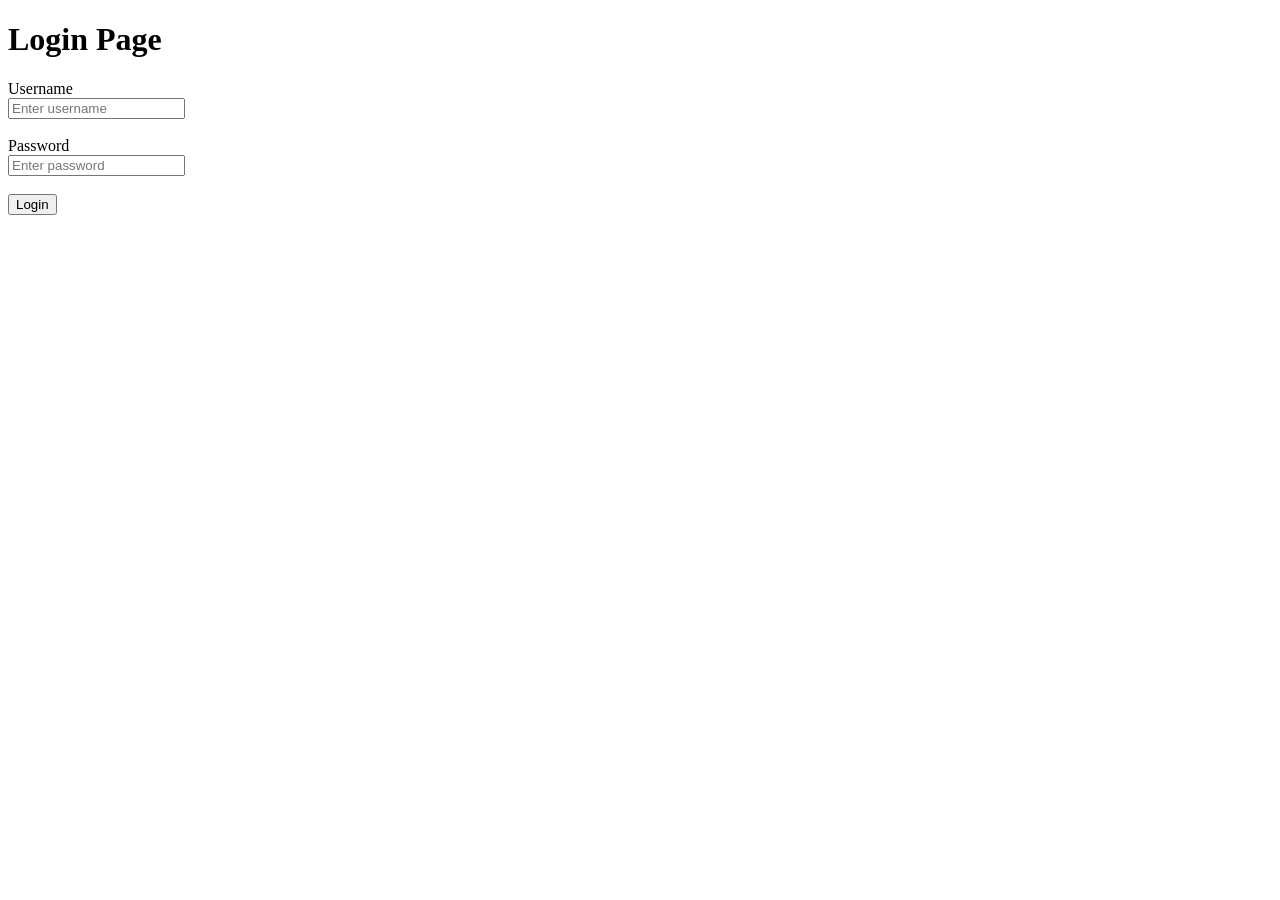
<file: login.html>
<!DOCTYPE html>
<html lang="en">
<head>
    <meta charset="UTF-8">
    <meta name="viewport" content="width=device-width, initial-scale=1.0">
    <title>Login</title>
</head>
<body>
    <div>
        <h1>Login Page</h1>

        <form>
        <label>Username</label><br>
        <input type="text" name="username" placeholder="Enter username"><br><br>

        <label>Password</label><br>
        <input type="password" name="password" placeholder="Enter password"><br><br>

        <button type="submit">Login</button>
    </form>
    </div>
</body>
</html>
</file>
